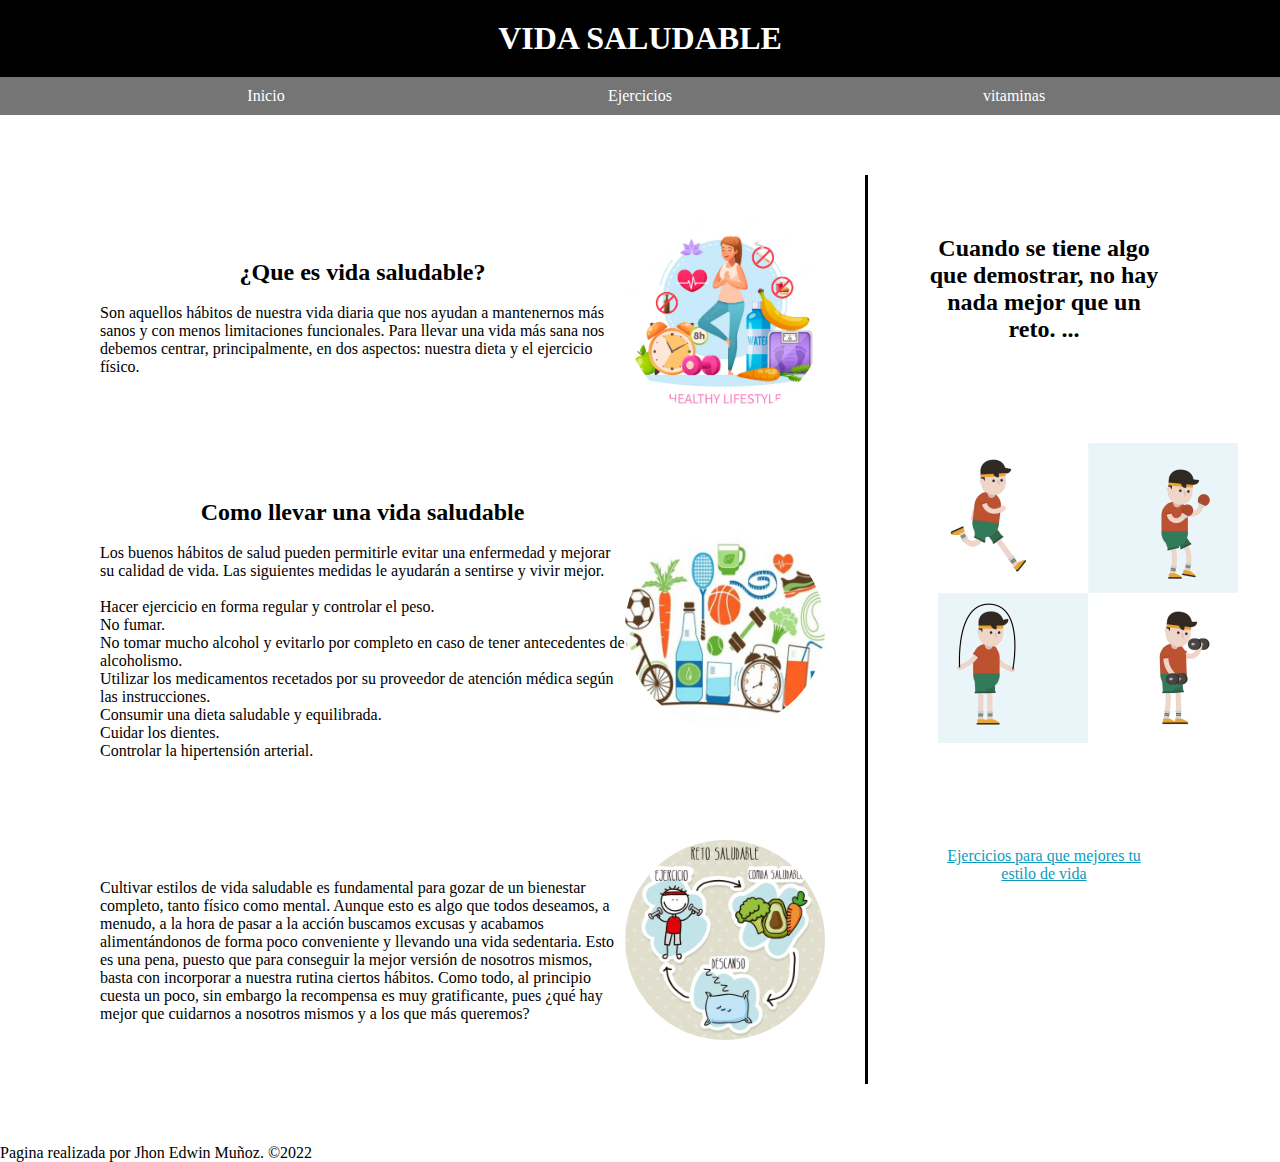
<file: index.html>
<!DOCTYPE html>
<html lang="en">
<head>
    <meta charset="UTF-8">
    <meta http-equiv="X-UA-Compatible" content="IE=edge">
    <meta name="viewport" content="width=device-width, initial-scale=1.0">
    <link rel="stylesheet" href="styles.css">
    <title>mi primera web</title>

</head>
<body>
    <h1>VIDA SALUDABLE</h1>
    <section>
    <nav>
        <ul>
            <li><a href="">Inicio</a></li>
            <li><a href="index2.html">Ejercicios</a></li>
            <li><a href="index3.html">vitaminas</a></li>
           
        </ul>
    </nav>
    
    <div class="contenido">
        <div class="articulos">
            <div class="secciones">
                <div>
                    <h2>¿Que es vida saludable?</h2><br>
                    <p> Son aquellos hábitos de nuestra vida diaria que nos ayudan a mantenernos más sanos
                        y con menos limitaciones funcionales. Para llevar una vida más sana nos debemos
                        centrar, principalmente, en dos aspectos: nuestra dieta y el ejercicio físico.
                    </p>
                </div>
                <div><img src="images/1.jpg" alt=""></div>
            </div>
            <div class="secciones">
                <div>
                    <h2>Como llevar una vida saludable</h2><br>
                    <p>Los buenos hábitos de salud pueden permitirle evitar una enfermedad y mejorar su calidad de vida.
                       Las siguientes medidas le ayudarán a sentirse y vivir mejor.</p><br> 

                    <p>Hacer ejercicio en forma regular y controlar el peso.</p> 
                    <p>No fumar.</p>
                    <p>No tomar mucho alcohol y evitarlo por completo en caso de tener antecedentes de alcoholismo.</p>
                    <p>Utilizar los medicamentos recetados por su proveedor de atención médica según las instrucciones.</p>
                    <p>Consumir una dieta saludable y equilibrada.</p>
                    <p>Cuidar los dientes.</p>
                    <p>Controlar la hipertensión arterial.</p>
                        
                    </p>
                </div>
                <div><img src="images/2.jpg" alt=""></div>
            </div>
            <div class="secciones">
                <div>
                    <h2></h2><br>
                    <p>Cultivar estilos de vida saludable es fundamental para gozar de un bienestar completo,
                       tanto físico como mental. Aunque esto es algo que todos deseamos, a menudo, a la hora
                       de pasar a la acción buscamos excusas y acabamos alimentándonos de forma poco conveniente y
                       llevando una vida sedentaria. Esto es una pena, puesto que para conseguir la mejor versión
                       de nosotros mismos, basta con incorporar a nuestra rutina ciertos hábitos. Como todo, al
                       principio cuesta un poco, sin embargo la recompensa es muy  gratificante, pues ¿qué hay mejor
                       que cuidarnos a nosotros mismos y a los que más queremos?
                    </p>
                </div>
                <div><img src="images/3.jpg" alt=""></div>
            </div>
        </div>
        <div class="menu-secundario">
            <h2>Cuando se tiene algo que demostrar, no hay nada mejor que un reto. ...</h2>
                <img src="images/4.gif" class="movimiento" alt="">

            <a href="https://www.youtube.com/watch?v=u1KxxgdPJEM" target="_blank"
            >Ejercicios para que mejores tu estilo de vida</a>
            </div>
     
        </div>
    </div>
    <footer>
    Pagina realizada por Jhon Edwin Muñoz. &copy;2022
  </footer>    
</body>
</html>
</file>
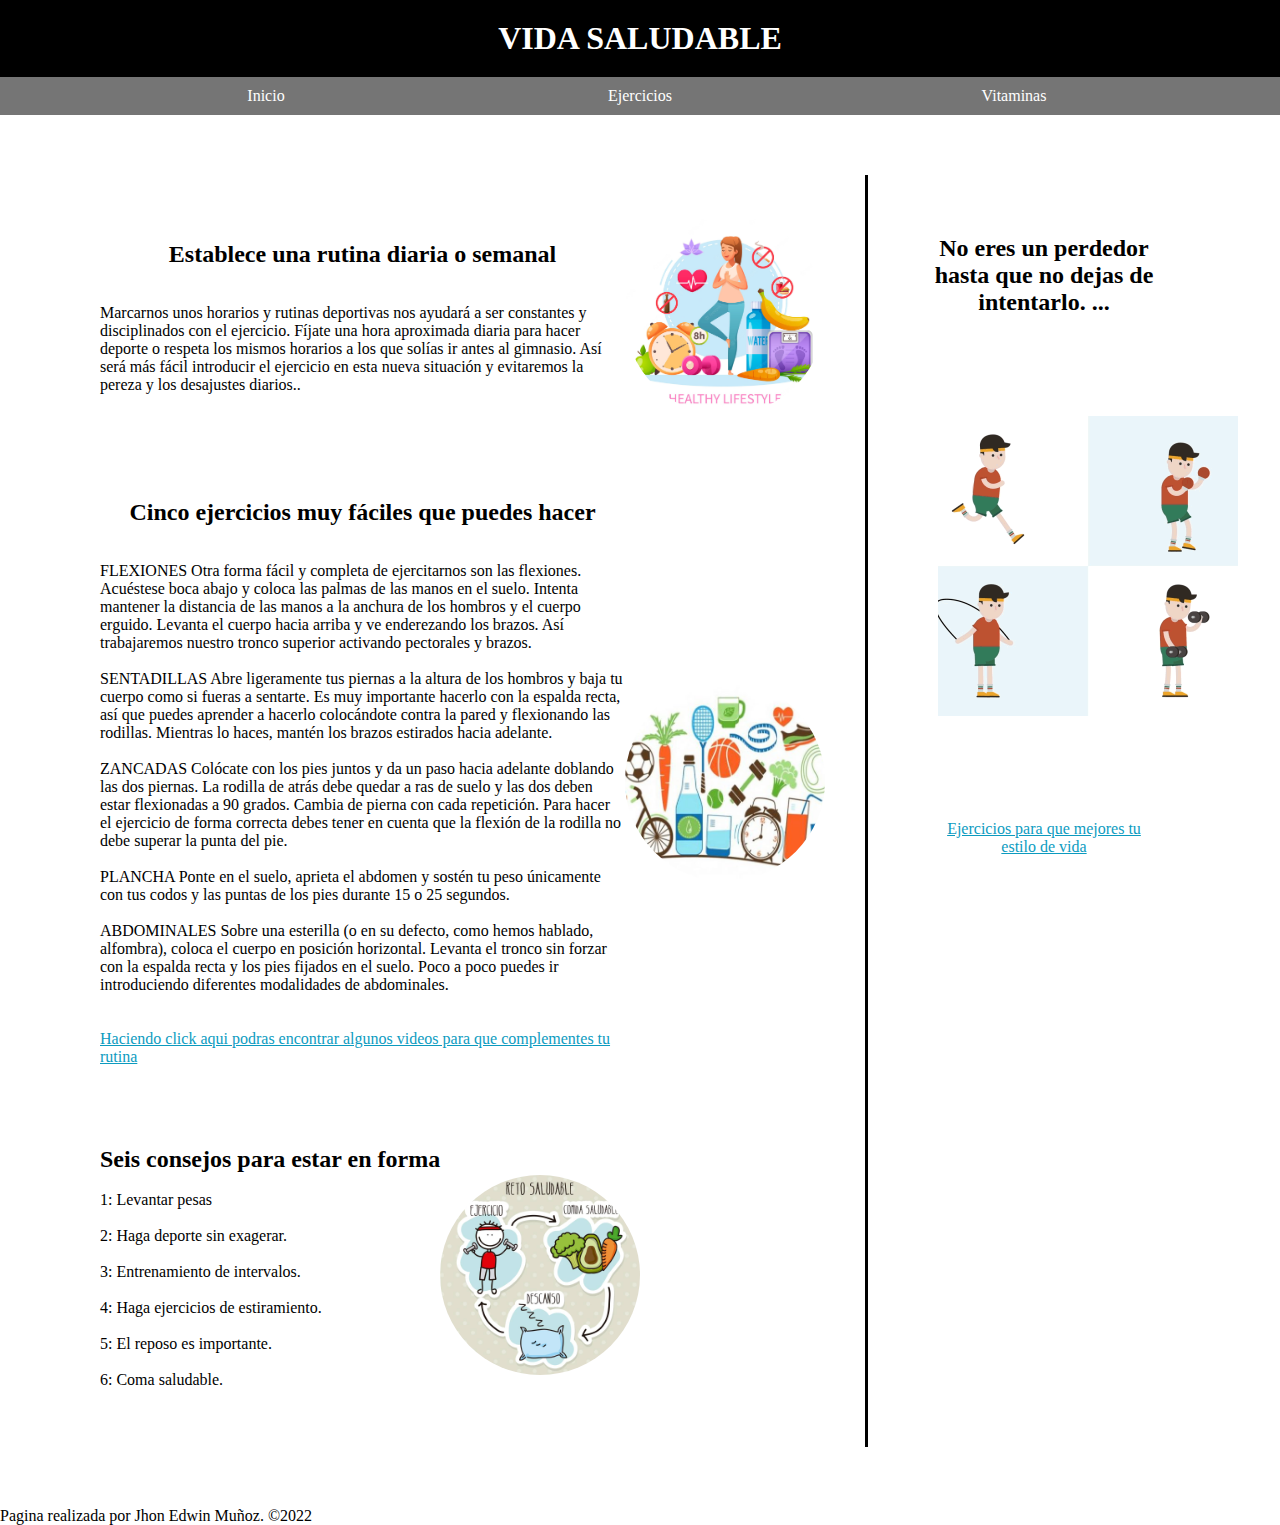
<file: index2.html>
<!DOCTYPE html>
<html lang="en">

<head>
    <meta charset="UTF-8">
    <meta http-equiv="X-UA-Compatible" content="IE=edge">
    <meta name="viewport" content="width=device-width, initial-scale=1.0">
    <link rel="stylesheet" href="styles.css">
    <title>mi primera web</title>

</head>

<body>
    <h1>VIDA SALUDABLE</h1>
    <nav>
        <ul>
            <li><a href="index.html">Inicio</a></li>
            <li><a href="">Ejercicios</a></li>
            <li><a href="index3.html">Vitaminas</a></li>
        </ul>
    </nav>
    <div class="contenido">
        <div class="articulos">
            <div class="secciones">
                <div>
                    <h2>Establece una rutina diaria o semanal</h2><br><br>
                    <p> Marcarnos unos horarios y rutinas deportivas nos ayudará a ser constantes y disciplinados con
                        el ejercicio. Fíjate una hora aproximada diaria para hacer deporte o respeta los mismos horarios
                        a los que solías ir antes al gimnasio. Así será más fácil introducir el ejercicio en esta nueva
                        situación y evitaremos la pereza y los desajustes diarios..
                    </p>
                </div>
                <div><img src="images/1.jpg" alt=""></div>
            </div>
            <div class="secciones">
                <div>
                    <h2>Cinco ejercicios muy fáciles que puedes hacer</h2><br><br>
                    <p> FLEXIONES
                        Otra forma fácil y completa de ejercitarnos son las flexiones. Acuéstese boca abajo y coloca
                        las palmas de las manos en el suelo. Intenta mantener la distancia de las manos a la anchura de
                        los hombros y el cuerpo erguido. Levanta el cuerpo hacia arriba y ve enderezando los brazos. Así
                        trabajaremos nuestro tronco superior activando pectorales y brazos.</p><br>

                    <p> SENTADILLAS
                        Abre ligeramente tus piernas a la altura de los hombros y baja tu cuerpo como si fueras a
                        sentarte.
                        Es muy importante hacerlo con la espalda recta, así que puedes aprender a hacerlo colocándote
                        contra
                        la pared y flexionando las rodillas. Mientras lo haces, mantén los brazos estirados hacia
                        adelante.</p><br>
                    <p>ZANCADAS
                        Colócate con los pies juntos y da un paso hacia adelante doblando las dos piernas. La rodilla de
                        atrás debe quedar a ras de suelo y las dos deben estar flexionadas a 90 grados. Cambia de pierna
                        con cada repetición. Para hacer el ejercicio de forma correcta debes tener en cuenta que la
                        flexión de la rodilla no debe superar la punta del pie.</p><br>
                    <p>PLANCHA
                        Ponte en el suelo, aprieta el abdomen y sostén tu peso únicamente con tus codos y las puntas de
                        los pies durante 15 o 25 segundos.</p><br>

                    <p>ABDOMINALES
                        Sobre una esterilla (o en su defecto, como hemos hablado, alfombra), coloca el cuerpo en
                        posición horizontal. Levanta el tronco sin forzar con la espalda recta y los pies fijados en
                        el suelo. Poco a poco puedes ir introduciendo diferentes modalidades de abdominales.</p><br><br>

                    <a href="https://www.youtube.com/watch?v=KXnOryN4ENc" target="_blank">Haciendo click aqui podras
                        encontrar
                        algunos videos para que complementes tu rutina</a>



                </div>
                <div><img src="images/2.jpg" alt=""></div>
            </div>
            <div class="secciones">
                <div>
                    <h2>Seis consejos para estar en forma</h2><br>
                    <p>1: Levantar pesas</p><br>
                    <p>2: Haga deporte sin exagerar. </p><br>
                    <p>3: Entrenamiento de intervalos.</p><br>
                    <p>4: Haga ejercicios de estiramiento.</p><br>
                    <p>5: El reposo es importante.</p><br>
                    <p>6: Coma saludable. </p><br>

                </div>
                <div><img src="images/3.jpg" alt=""></div>
            </div>
        </div>
        <div class="menu-secundario">
            <h2>No eres un perdedor hasta que no dejas de intentarlo. ...</h2>
            <img src="images/4.gif" class="movimiento" alt="">

            <a href="https://www.youtube.com/watch?v=u1KxxgdPJEM" target="_blank">Ejercicios para que mejores tu estilo
                de vida</a>
        </div>

    </div>
    </div>
    <footer>
        Pagina realizada por Jhon Edwin Muñoz. &copy;2022
      </footer> 
</body>

</html>
</file>
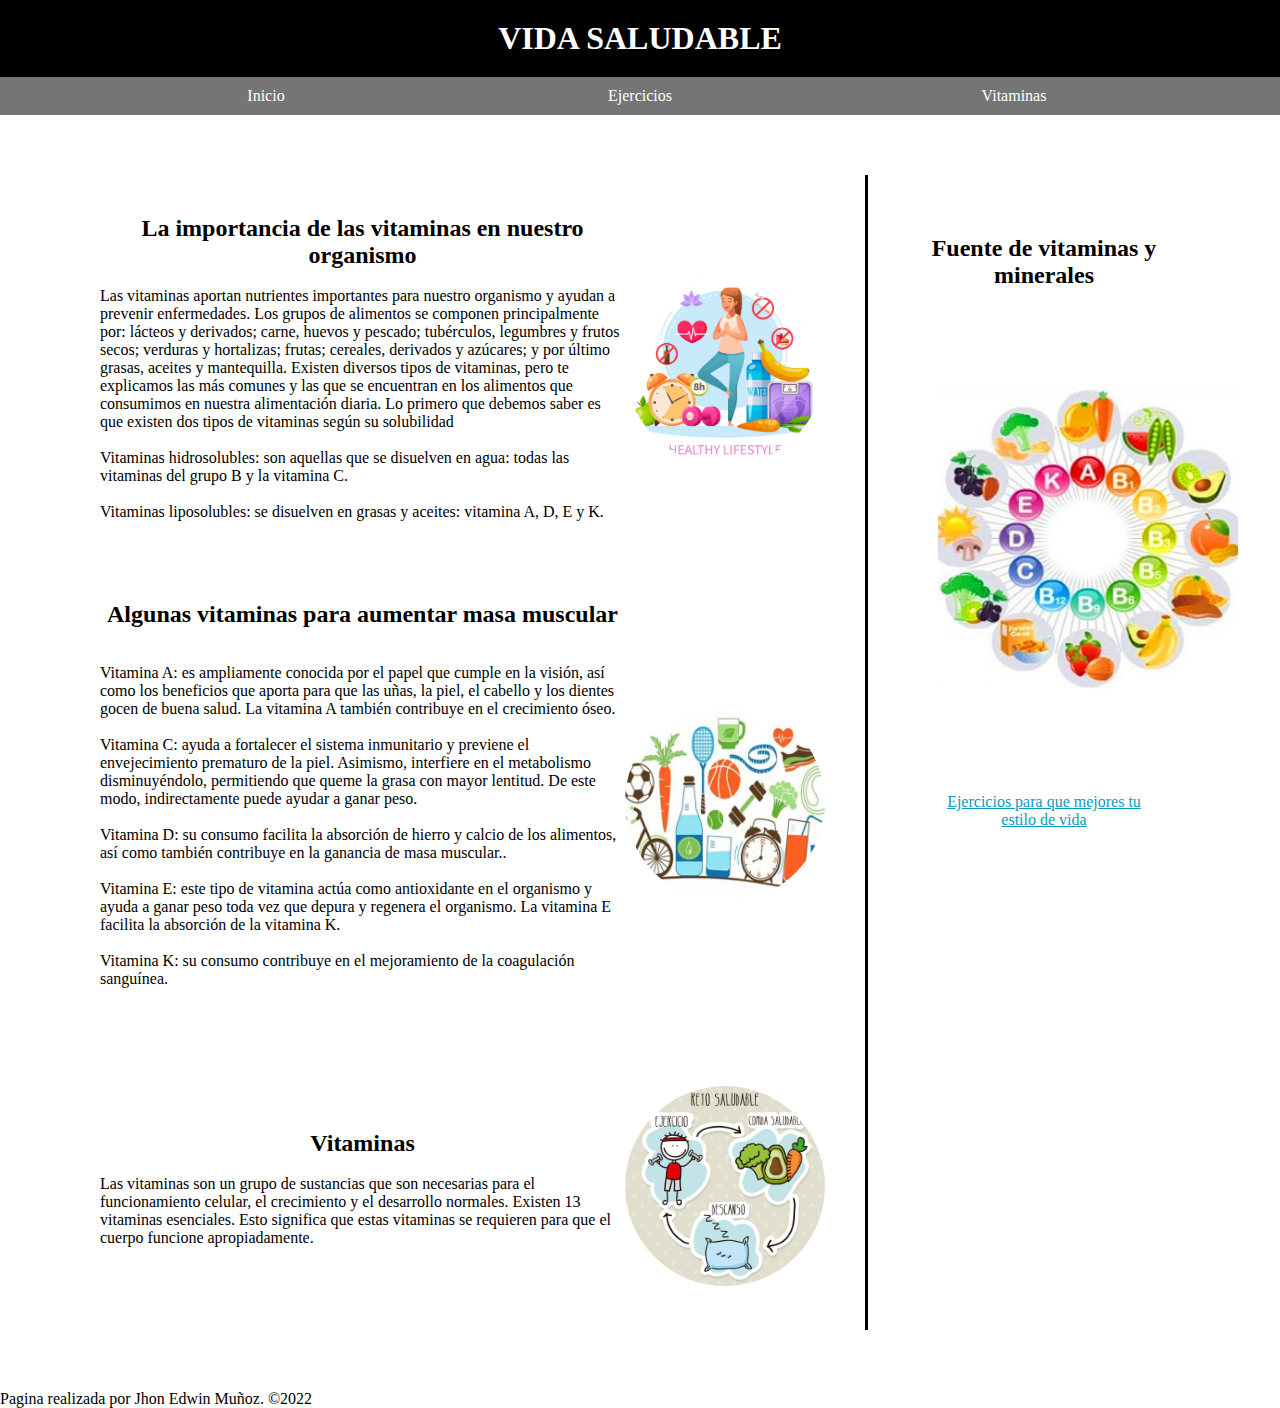
<file: index3.html>
<!DOCTYPE html>
<html lang="en">
<head>
    <meta charset="UTF-8">
    <meta http-equiv="X-UA-Compatible" content="IE=edge">
    <meta name="viewport" content="width=device-width, initial-scale=1.0">
    <link rel="stylesheet" href="styles.css">
    <title>mi primera web</title>

</head>
<body>
    <h1>VIDA SALUDABLE</h1>
    <nav>
        <ul>
            <li><a href="index.html">Inicio</a></li>
            <li><a href="index2.html">Ejercicios</a></li>
            <li><a href="">Vitaminas</a></li>
           
        </ul>
    </nav>
    <div class="contenido">
        <div class="articulos">
            <div class="secciones">
                <div>
                    <h2>La importancia de las vitaminas en nuestro organismo</h2><br>
                    <p> Las vitaminas aportan nutrientes importantes para nuestro organismo y ayudan a prevenir enfermedades.
                        Los grupos de alimentos se componen principalmente por: lácteos y derivados; carne, huevos y pescado; tubérculos, legumbres y frutos secos; verduras y hortalizas; frutas; cereales, derivados y azúcares; y por último grasas, aceites y mantequilla.
                        Existen diversos tipos de vitaminas, pero te explicamos las más comunes y las que se encuentran en los alimentos que consumimos en nuestra alimentación diaria. Lo primero que debemos saber es que existen dos tipos de vitaminas según su solubilidad</p><br>
                       <p> Vitaminas hidrosolubles: son aquellas que se disuelven en agua: todas las vitaminas del grupo B y la vitamina C.</p><br>
                      <P> Vitaminas liposolubles: se disuelven en grasas y aceites: vitamina A, D, E y K.</p>
                    </p>
                </div>
                <div><img src="images/1.jpg" alt=""></div>
            </div>
            <div class="secciones">
                <div>
                    <h2>Algunas vitaminas para aumentar masa muscular </h2><br><br>
                    <p>Vitamina A: es ampliamente conocida por el papel que cumple en la visión, así como los 
                        beneficios que aporta para que las uñas, la piel, el cabello y los dientes gocen de buena 
                        salud. La vitamina A también contribuye en el crecimiento óseo.</p><br> 

                    <p>Vitamina C: ayuda a fortalecer el sistema inmunitario y previene el envejecimiento prematuro de 
                        la piel. Asimismo, interfiere en el metabolismo disminuyéndolo, permitiendo que queme la grasa con 
                        mayor lentitud. De este modo, indirectamente puede ayudar a ganar peso.</p> <br>

                    <p>Vitamina D: su consumo facilita la absorción de hierro y calcio de los alimentos, así como
                         también contribuye en la ganancia de masa muscular..</p><br>

                    <p>Vitamina E: este tipo de vitamina actúa como antioxidante en el organismo y ayuda a ganar peso toda 
                        vez que depura y regenera el organismo. La vitamina E facilita la absorción de la vitamina K.</p><br>

                    <p>Vitamina K: su consumo contribuye en el mejoramiento de la coagulación sanguínea.</p><br>

                    

                    
                        
                    </p>
                </div>
                <div><img src="images/2.jpg" alt=""></div>
            </div>
            <div class="secciones">
                <div>
                    <h2>Vitaminas</h2><br>
                    <p>Las vitaminas son un grupo de sustancias que son necesarias para el funcionamiento 
                        celular, el crecimiento y el desarrollo normales. Existen 13 vitaminas esenciales. 
                        Esto significa que estas vitaminas se requieren para que el cuerpo funcione 
                        apropiadamente.
                    </p>
                </div>
                <div><img src="images/3.jpg" alt=""></div>
            </div>
        </div>
        <div class="menu-secundario">
            <h2>Fuente de vitaminas y minerales</h2>
                <img src="images/5.jpg" class="movimiento" alt="">

            <a href="https://www.youtube.com/watch?v=u1KxxgdPJEM" target="_blank"
            >Ejercicios para que mejores tu estilo de vida</a>
            </div>
     
        </div>
    </div>
    <footer>
        Pagina realizada por Jhon Edwin Muñoz. &copy;2022
      </footer>     
</body>
</html>
</file>
<file: styles.css>
*{
    padding: 0;
    margin: 0;
}
body {
    background:rgb(255, 255, 255);
    
}
h1{
    text-align: center;
    background:black;
    color: white;
    padding:20px;
    
}

nav ul{
    background:#757575;
    width:100%;
    text-align: center;
}
nav li{
    display: inline-flex;
}
nav a{
    text-decoration: none;
    color:white;
    padding:10px;
    width:350px;
}
nav li:hover{
    background:black;
}
img{
    width:200px;
    height:200px;
    border-radius: 50%;
    object-fit: cover;
}
.contenido{
    display:flex;
    margin: 60px;

}
.articulos{
    width:80%;
    border-right: 3px solid black;
}
.secciones{
    display:flex;
    align-items: center;
    padding:40px;
}
.menu-secundario{
    width:20%;
    margin: 60px;
}
.menu-secundario a{
    display:block;
    text-align:center;
    color:rgb(12, 155, 191);
    margin-bottom: 20px;
} 

.movimiento{
    border-radius: 0%;
    width:300px;
    height:300px;
    padding: 100px 10px 100px;
   
}
h2{
    text-align:center;
   
}

.menu-secundario a:hover{
    transform: scale(1.2);
}
a{
    color:rgb(12, 155, 191) ;
}
a:hover{
    transform: scale(1.2);
}
</file>
